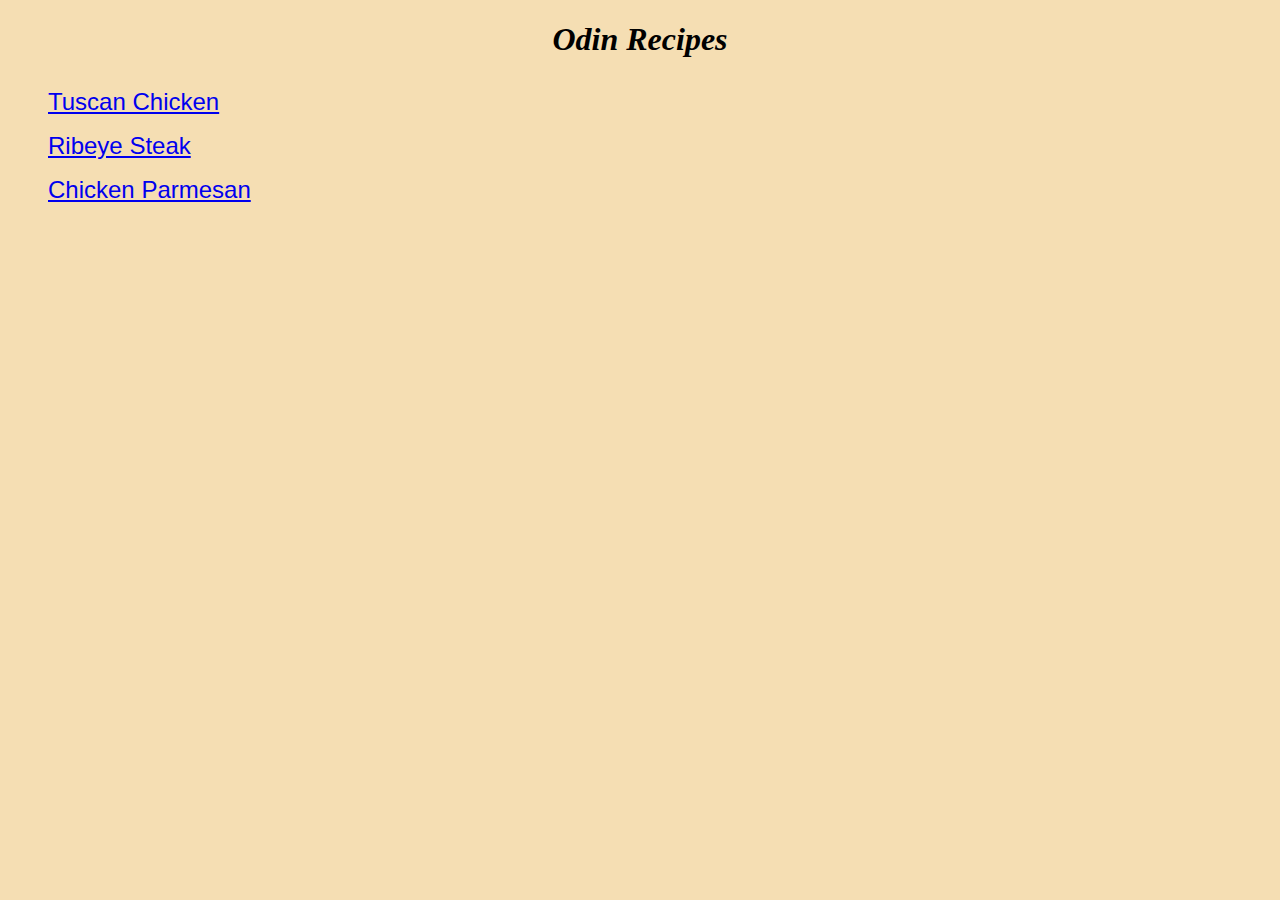
<file: index.html>
<!DOCTYPE html>
<html lang="en">
    <head>
        <meta charset="UTF-8">
        <title>Odin Recipes</title>
        <link href="./style.css" rel="stylesheet">
    </head>

    <body>
        <h1><em>Odin Recipes</em></h1>

        <ul>
            <li><a href="./recipes/tuscanchicken.html">Tuscan Chicken</a></li>
            <li><a href="./recipes/ribeye.html">Ribeye Steak</a></li>
            <li><a href="./recipes/chickenparm.html">Chicken Parmesan</a></li>
        </ul>
    </body>
</html>
</file>
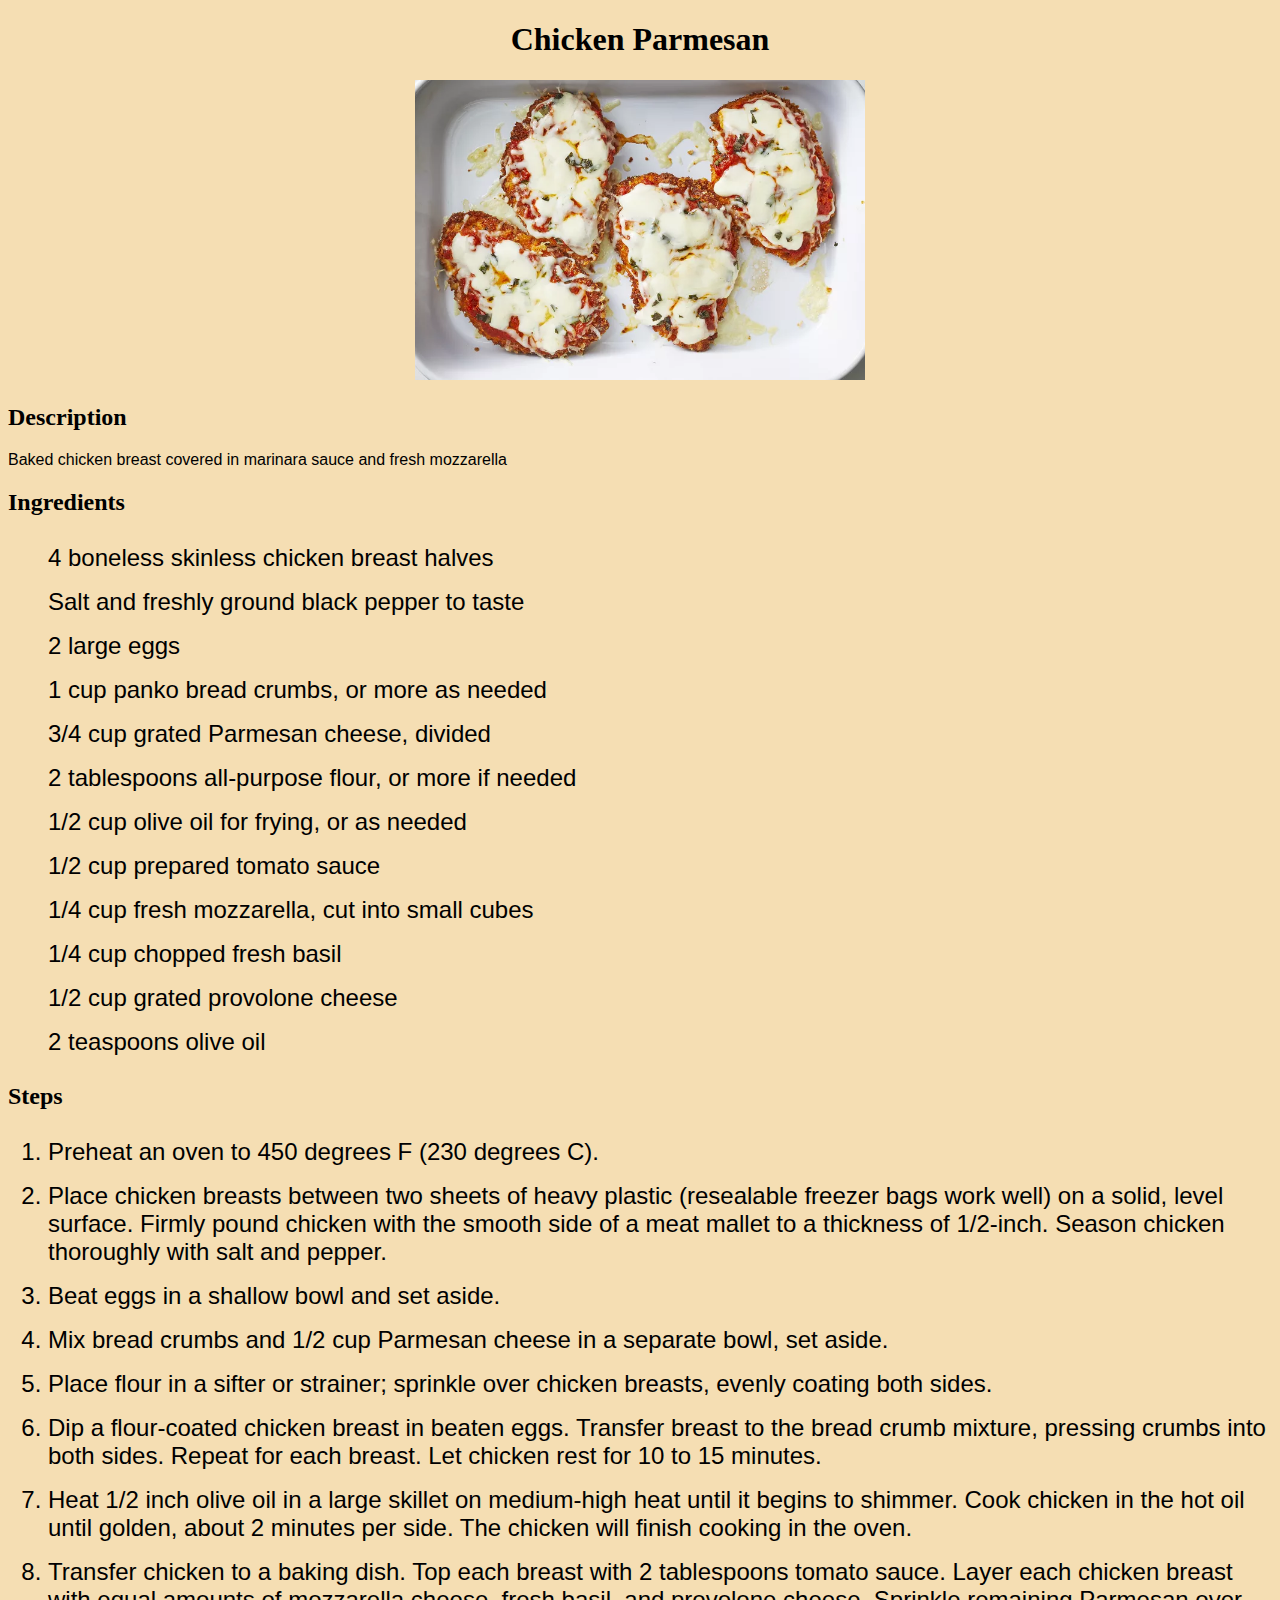
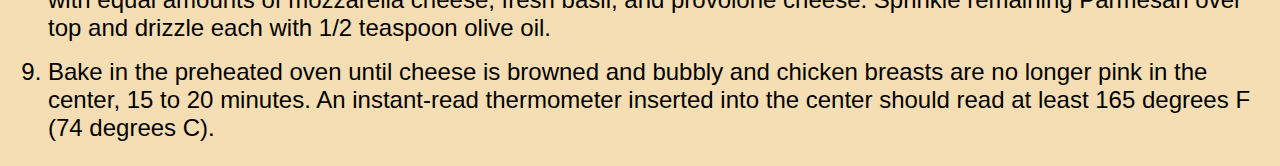
<file: recipes/chickenparm.html>
<!DOCTYPE html>
<html lang="en">
    <head>
        <meta charset="UTF-8">
        <title>Odin Recipes</title>
        <link href="../style.css" rel="stylesheet">
    </head>

    <body>
        <h1>Chicken Parmesan</h1>
        <div class="container">
            <img src="./recipe_images/chickenparm.webp">
        </div>
        <h2>Description</h2>
        <p>Baked chicken breast covered in marinara sauce and fresh mozzarella</p>
        <h2>Ingredients</h2>
        <ul>
            <li>4 boneless skinless chicken breast halves</li>
            <li>Salt and freshly ground black pepper to taste</li>
            <li>2 large eggs</li>
            <li>1 cup panko bread crumbs, or more as needed</li>
            <li>3/4 cup grated Parmesan cheese, divided</li>
            <li>2 tablespoons all-purpose flour, or more if needed</li>
            <li>1/2 cup olive oil for frying, or as needed</li>
            <li>1/2 cup prepared tomato sauce</li>
            <li>1/4 cup fresh mozzarella, cut into small cubes</li>
            <li>1/4 cup chopped fresh basil</li>
            <li>1/2 cup grated provolone cheese</li>
            <li>2 teaspoons olive oil</li>
        </ul>
        <h2>Steps</h2>
        <ol>
            <li>Preheat an oven to 450 degrees F (230 degrees C).</li>
            <li>Place chicken breasts between two sheets of heavy plastic (resealable freezer bags work well) on a solid, level surface. Firmly pound chicken with the smooth side of a meat mallet to a thickness of 1/2-inch. Season chicken thoroughly with salt and pepper.</li>
            <li>Beat eggs in a shallow bowl and set aside.</li>
            <li>Mix bread crumbs and 1/2 cup Parmesan cheese in a separate bowl, set aside.</li>
            <li>Place flour in a sifter or strainer; sprinkle over chicken breasts, evenly coating both sides.</li>
            <li>Dip a flour-coated chicken breast in beaten eggs. Transfer breast to the bread crumb mixture, pressing crumbs into both sides. Repeat for each breast. Let chicken rest for 10 to 15 minutes.</li>
            <li>Heat 1/2 inch olive oil in a large skillet on medium-high heat until it begins to shimmer. Cook chicken in the hot oil until golden, about 2 minutes per side. The chicken will finish cooking in the oven.</li>
            <li>Transfer chicken to a baking dish. Top each breast with 2 tablespoons tomato sauce. Layer each chicken breast with equal amounts of mozzarella cheese, fresh basil, and provolone cheese. Sprinkle remaining Parmesan over top and drizzle each with 1/2 teaspoon olive oil.</li>
            <li>Bake in the preheated oven until cheese is browned and bubbly and chicken breasts are no longer pink in the center, 15 to 20 minutes. An instant-read thermometer inserted into the center should read at least 165 degrees F (74 degrees C).</li>
        </ol>
    </body>
</html>
</file>
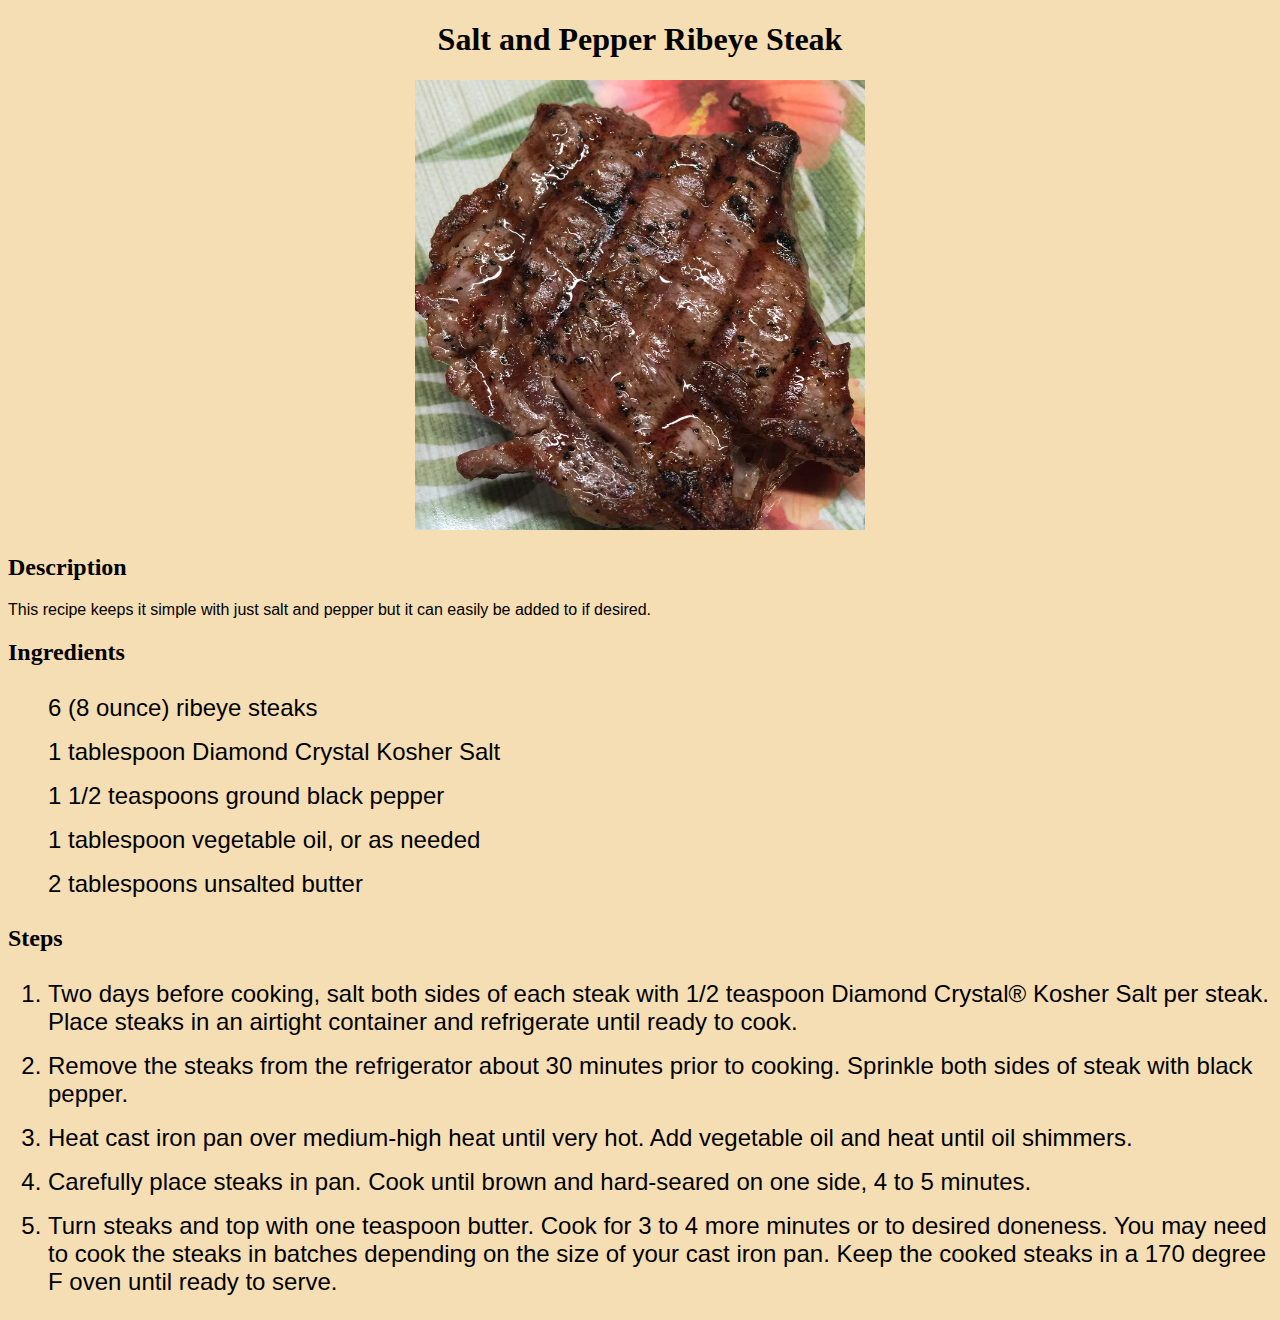
<file: recipes/ribeye.html>
<!DOCTYPE html>
<html>
    <head>
        <meta charset="UTF-8">
        <title>Odin Recipes</title>
        <link href="../style.css" rel="stylesheet">
    </head>

    <body>
        <h1>Salt and Pepper Ribeye Steak</h1>
        <div class="container">
            <img src="./recipe_images/ribeye.webp">
        </div>
        <h2>Description</h2>
        <p>This recipe keeps it simple with just salt and pepper but it can easily be added to if desired.</p>
        <h2>Ingredients</h2>
        <ul>
            <li>6 (8 ounce) ribeye steaks</li>
            <li>1 tablespoon Diamond Crystal Kosher Salt</li>
            <li>1 1/2 teaspoons ground black pepper</li>
            <li>1 tablespoon vegetable oil, or as needed</li>
            <li>2 tablespoons unsalted butter</li>
        </ul>
        <h2>Steps</h2>
        <ol>
            <li>Two days before cooking, salt both sides of each steak with 1/2 teaspoon Diamond Crystal® Kosher Salt per steak. Place steaks in an airtight container and refrigerate until ready to cook.</li>
            <li>Remove the steaks from the refrigerator about 30 minutes prior to cooking. Sprinkle both sides of steak with black pepper.</li>
            <li>Heat cast iron pan over medium-high heat until very hot. Add vegetable oil and heat until oil shimmers.</li>
            <li>Carefully place steaks in pan. Cook until brown and hard-seared on one side, 4 to 5 minutes.</li>
            <li>Turn steaks and top with one teaspoon butter. Cook for 3 to 4 more minutes or to desired doneness. You may need to cook the steaks in batches depending on the size of your cast iron pan. Keep the cooked steaks in a 170 degree F oven until ready to serve.</li>
        </ol>
    </body>
</html>
</file>
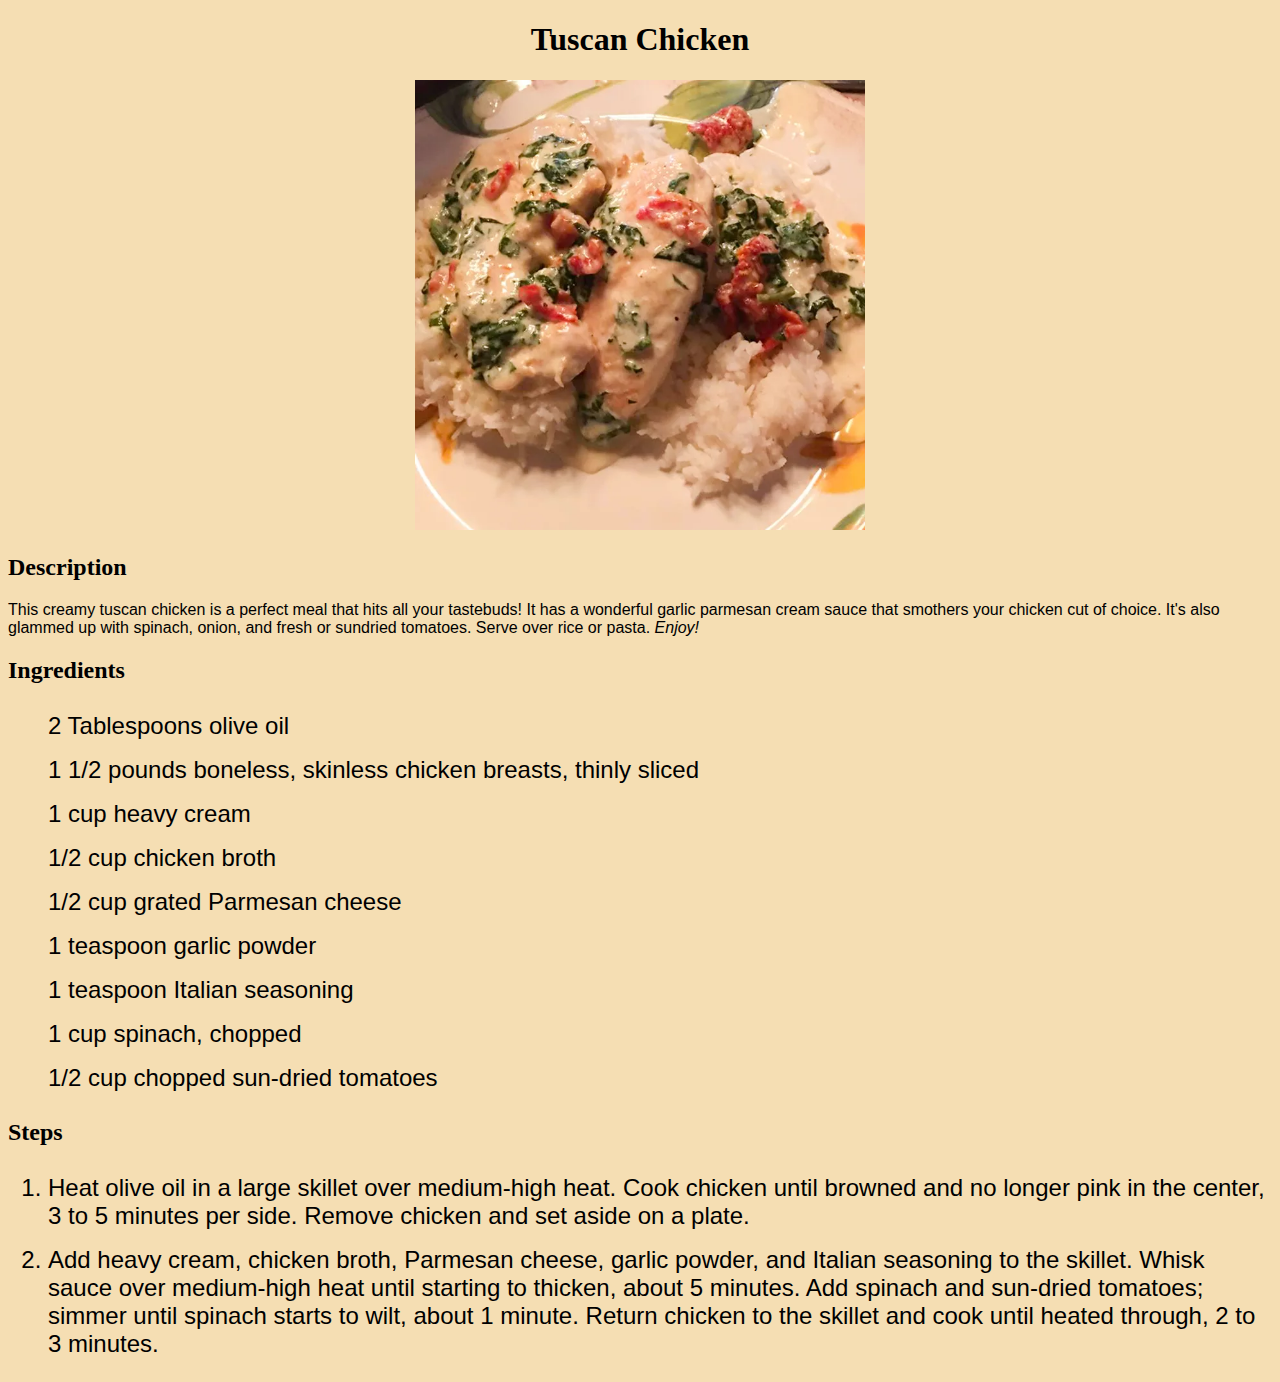
<file: recipes/tuscanchicken.html>
<!DOCTYPE html>
<html lang="en">
    <head>
        <meta charset="UTF-8">
        <title>Odin Recipes</title>
        <link href="../style.css" rel="stylesheet">
    </head>

    <body>
        <h1>Tuscan Chicken</h1>
        <div class="container">
            <img src="./recipe_images/tuscanChicken.webp">
        </div>
        <h2>Description</h2>
        <p>
            This creamy tuscan chicken is a perfect meal that hits all your tastebuds! It has a wonderful garlic parmesan cream sauce that smothers your chicken cut of choice. It's also glammed up with spinach, onion, and fresh or sundried tomatoes. Serve over rice or pasta. <em>Enjoy!</em>
        </p>
        <h2>Ingredients</h2>
        <ul>
            <li>2 Tablespoons olive oil</li>
            <li>1 1/2 pounds boneless, skinless chicken breasts, thinly sliced</li>
            <li>1 cup heavy cream</li>
            <li>1/2 cup chicken broth</li>
            <li>1/2 cup grated Parmesan cheese</li>
            <li>1 teaspoon garlic powder</li>
            <li>1 teaspoon Italian seasoning</li>
            <li>1 cup spinach, chopped</li>
            <li>1/2 cup chopped sun-dried tomatoes</li>
        </ul>
        <h2>Steps</h2>
        <ol>
            <li>Heat olive oil in a large skillet over medium-high heat. Cook chicken until browned and no longer pink in the center, 3 to 5 minutes per side. Remove chicken and set aside on a plate.</li>
            <li>Add heavy cream, chicken broth, Parmesan cheese, garlic powder, and Italian seasoning to the skillet. Whisk sauce over medium-high heat until starting to thicken, about 5 minutes. Add spinach and sun-dried tomatoes; simmer until spinach starts to wilt, about 1 minute. Return chicken to the skillet and cook until heated through, 2 to 3 minutes.</li>
        </ol>
    </body>
</html>
</file>
<file: style.css>
body {
    background-color: wheat;
    font-family: Helvetica, Times, serif;
}

img {
    height: auto;
    width: 450px;
}

.container {
    text-align: center;
}

h1 {
    text-align: center;
}

h1, 
h2 {
    font-family: 'Times New Roman', Times, serif;
}

ul li {
    list-style: none;
}

li {
    font-size: 1.5rem;
    padding: .5rem 0;
}
</file>
